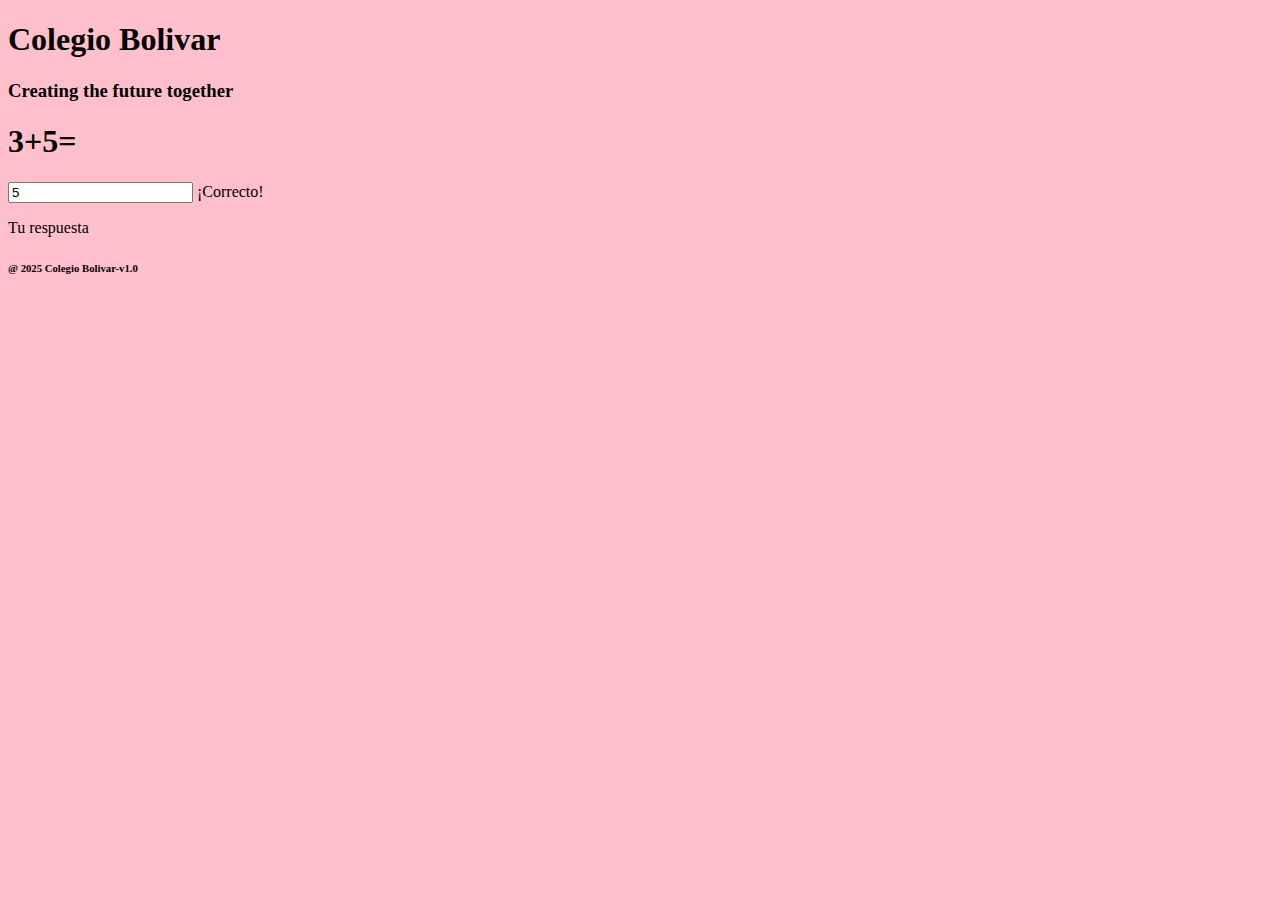
<file: index.html>
<!DOCTYPE html>
<html lang="en">

<head>
    <meta charset="UTF-8">
    <meta name="viewport" content="width=device-width, initial-scale=1.0">
    <title>AddApp</title>
    <link rel="stylesheet" href="style.css">
</head>

<body>
    <h1 id="title-colegio">Colegio Bolivar</h1>
    <h3>Creating the future together</h3>
    <h1>3+5=</h1>
    <input type="number" name="answer" id="answer" value="5" placeholder="Type your answer">
    <label for="">¡Correcto!</label>
    <p>Tu respuesta</p>
    <h6>@ 2025 Colegio Bolivar-v1.0</h6>
    <script src="add.js"></script>
    

</body>

</html>
</file>
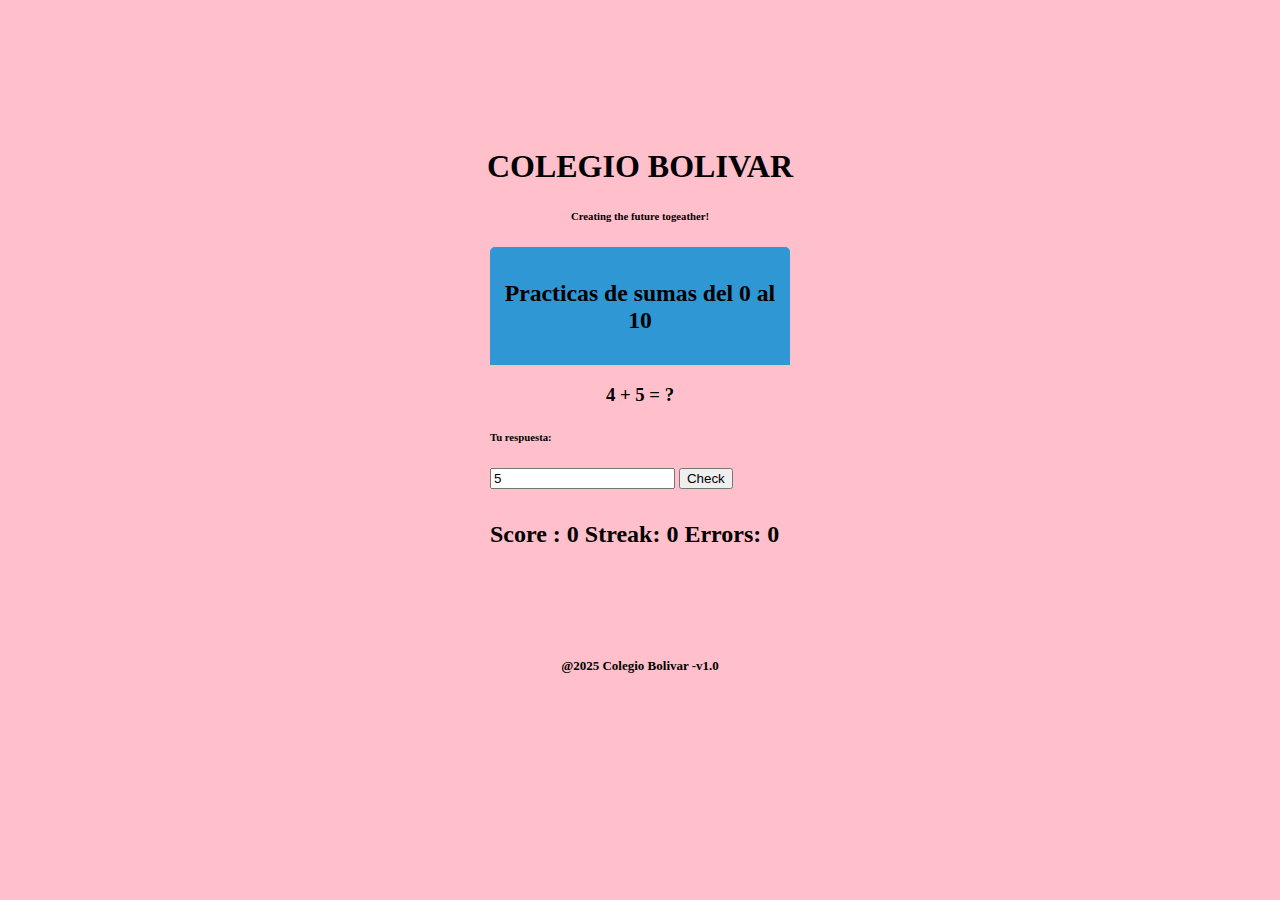
<file: introsjs.html>
<!DOCTYPE html>
<html lang="en">
<link rel="stylesheet" href="style.css">
<link href="https://cdn.jsdelivr.net/npm/bootstrap@5.3.8/dist/css/bootstrap.min.css" rel="stylesheet"
    integrity="sha384-sRIl4kxILFvY47J16cr9ZwB07vP4J8+LH7qKQnuqkuIAvNWLzeN8tE5YBujZqJLB" crossorigin="anonymous">

<head>
    <meta charset="UTF-8">
    <meta name="viewport" content="width=device-width, initial-scale=1.0">
    <title>Introduccion a JS</title>


</head>

<body>
    <div>
        <h1 id="bord" class="titu">COLEGIO BOLIVAR</h1>
        <h6 class="titu">Creating the future togeather!</h6>
    </div>


    <div class="card" style="width: 40rem;">
        <div id="cardhead" class="card-title" >
            <h4 id="card-title2">Practicas de sumas del 0 al 10</h4>
        </div> 
        <div class="card-body">
            <h3 id="card-title">
                <label id="Number1"> ? </label>
                <label> + </label>
                <label id="Number2"> ? </label>
                <label> = </label>
                <label id="Result"> ? </label>
            </h3>
            <h6>Tu respuesta:</h6>
            <input type="number" name="answer" id="answer" value="5" placeholder="Type your answer">
            <button id="btncheck">Check</button>
            <button id="btnmostrar">Siguiente problema</button>
            <div id="spa"></div>
            <h2>Score : <label id="score"> ... </label> Streak: <label id="streak"> ... </label> Errors: <label
                    id="error"> ...
                </label></h2>
            <div id="message" class="alert alert-danger" role="alert">

            </div>
            <div id="spa2"></div>
            <h6 id="col">@2025 Colegio Bolivar -v1.0</h6>

        </div>
    </div>







    <script src="add.js"></script>
</body>

</html>
</file>
<file: style.css>
body{
    background-color: pink;
}
#cardhead{
    background-color: rgb(47, 151, 211);
    border-top-left-radius: 5px;
    border-top-right-radius: 5px;
    border-bottom-left-radius: 0px;
    border-bottom-right-radius: 0px;
    overflow: hidden;
    padding: 0%;
    width: 100%;
}
.card{  
    max-width: fit-content;
    margin-left: auto;
    margin-right: auto;
    padding: 0% !important;
    border: 0%;
    border-top-left-radius: 0%;
    border-top-right-radius: 0%;
}
#bord{
    padding-top: 10%;
}
.titu{
    text-align: center;
}
#card-title2{
    text-align: center;
    font-size: 23.69999999px;
    padding-left: 0.5%;
    padding-right: 0.5%;
    padding-top: 0.5%;
}
#card-title{
    text-align: center;
}
#spa{
    padding: 2%;
}
#Correcto{
    text-align: center;
    background-color: rgb(62, 153, 62);
    padding: 2%;
    border-radius: 5px;
    
}
#spa2{
    padding: 10%;
}
#col{
    text-align: center;
    font-size: small;
}
</file>
